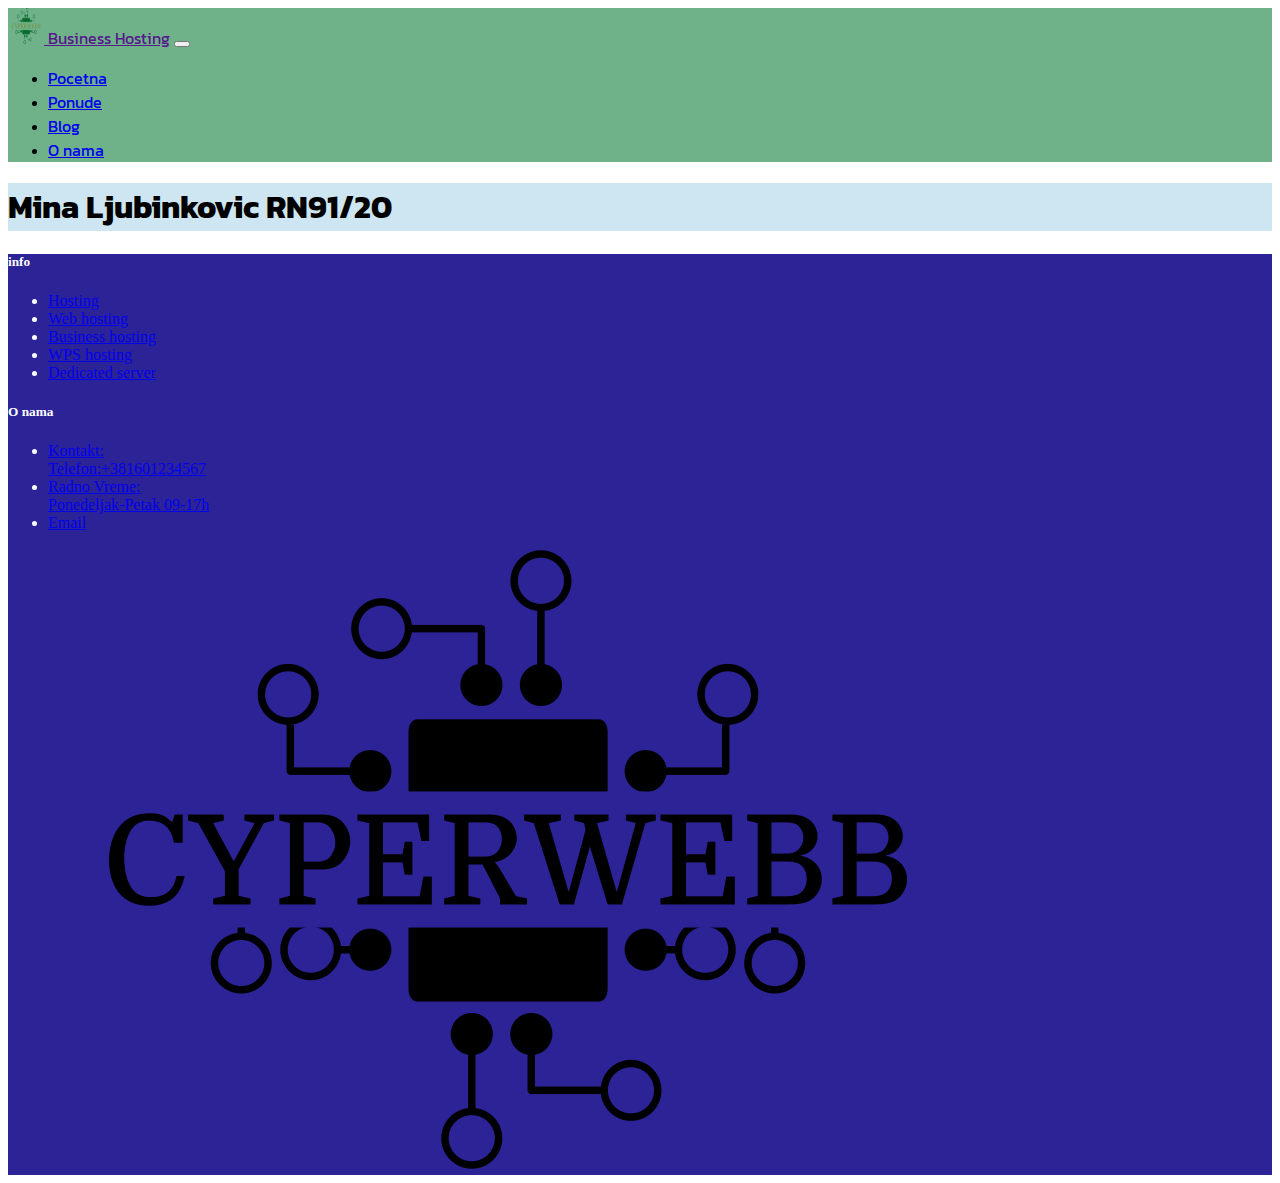
<file: index.html>
<!DOCTYPE html>
<html>
<head>
<meta charset="UTF-8">
<meta http-equiv="X-UA-Compatible" content="IE=edge">
<meta name="viewport" content="width=device-width, initial-scale=1.0">
<!--fonts-->
<link href='https://fonts.googleapis.com/css?family=Kanit' rel='stylesheet'>
<link href='https://fonts.googleapis.com/css?family=Roboto Mono' rel='stylesheet'>

<link href="https://cdn.jsdelivr.net/npm/bootstrap@5.0.2/dist/css/bootstrap.min.css" rel="stylesheet" integrity="sha384-EVSTQN3/azprG1Anm3QDgpJLIm9Nao0Yz1ztcQTwFspd3yD65VohhpuuCOmLASjC" crossorigin="anonymous">
<link rel="stylesheet" href="main.css">
<script src="https://cdn.jsdelivr.net/npm/bootstrap@5.0.2/dist/js/bootstrap.bundle.min.js" integrity="sha384-MrcW6ZMFYlzcLA8Nl+NtUVF0sA7MsXsP1UyJoMp4YLEuNSfAP+JcXn/tWtIaxVXM" crossorigin="anonymous"></script>
<title> Business Hosting</title>
</head>
<body>
  <nav class="navbar navbar-expand-lg navbar-light navbar-custom py-3">
    <div class="container">
        <a href="" class="navbar-brand naslov">
            <img src="cyperwebb-color.png" alt="..." height="36" width="36">
            Business Hosting</a>

        <button class="navbar-toggler" type="button" data-bs-toggle="collapse" data-bs-target="#navmenu">
            <span class="navbar-toggler-icon"></span>
        </button>

        <div class="collapse navbar-collapse" id="navmenu">
            <ul class="navbar-nav ms-auto">
                <li class="nav-item">
                    <a href="cyberwebb.html" class="nav-link naslov ">Pocetna</a>
                </li>
                <li class="nav-item">
                    <a href="#" class="nav-link naslov">Ponude</a>
                </li>
                <li class="nav-item">
                    <a href="#" class="nav-link naslov">Blog</a>
                </li>
                <li class="nav-item">
                    <a href="#" class="nav-link naslov">O nama</a>
                </li>
            </ul>
        </div>
    </div>
</nav>
<!--prvi deo-->
<section class="bg-custom text-dark p-5 text-center">
  <div class="container">
      <div class="d-sm-flex align-items-center justify-content-between">
          <div>
              <h1 class="text-dark naslov"> Mina Ljubinkovic RN91/20</h1>
              
          </div>
      </div>
  </div>
</section>


 <!-- footer -->
<section>
  <footer class="text-center text-lg-start mt-sm-0 footer-bg obican">
    <!-- Grid container -->
    <div class="container p-4">
      <!--Grid row-->
      <div class="row">
        <!--Grid column-->
        <div class="col-lg-3 col-md-6 mb-4 mb-lg-0">
          <h5 class="text-uppercase mb-4">info</h5>
  
          <ul class="list-unstyled mb-4">
            <li>
              <a href="#!" class="text-white-50">Hosting</a>
            </li>
            <li>
              <a href="#!" class="text-white-50">Web hosting </a>
            </li>
            <li>
              <a href="#!" class="text-white-50">Business hosting</a>
            </li>
            <li>
              <a href="#!" class="text-white-50">WPS hosting</a>
            </li>
            <li>
              <a href="#!" class="text-white-50">Dedicated server</a>
            </li>
            
          </ul>
        </div>
        <!--Grid column-->
  
        <!--Grid column-->
        <div class="col-lg-3 col-md-6 mb-4 mb-lg-0">
          <h5 class="text-uppercase mb-4">O nama</h5>
  
          <ul class="list-unstyled">
            <li>
              <a href="#!" class="text-white-50">Kontakt: <br>Telefon:+381601234567 </a>
            </li>
            <li>
              <a href="#!" class="text-white-50">Radno Vreme: <br> Ponedeljak-Petak  09-17h </a>
            </li>
            <li>
              <a href="#!" class="text-white-50">Email</a>
            </li>
        
          </ul>
        </div>
      
        <!--Grid column-->
  
        <!--Grid column-->
        <div class="col-lg-6 col-md-6 mb-4 mb-lg-0">
          
          <img class="img-fluid w-50 mx-5 d-none d-sm-block" src="cyperwebb-bw.png" alt="...">
         
          </div>
  
        <!--Grid column-->
      </div>
      <!--Grid row-->
    </div>
    <!-- Grid container -->
  
  </footer>
  </section>
</body>
</html>
</file>
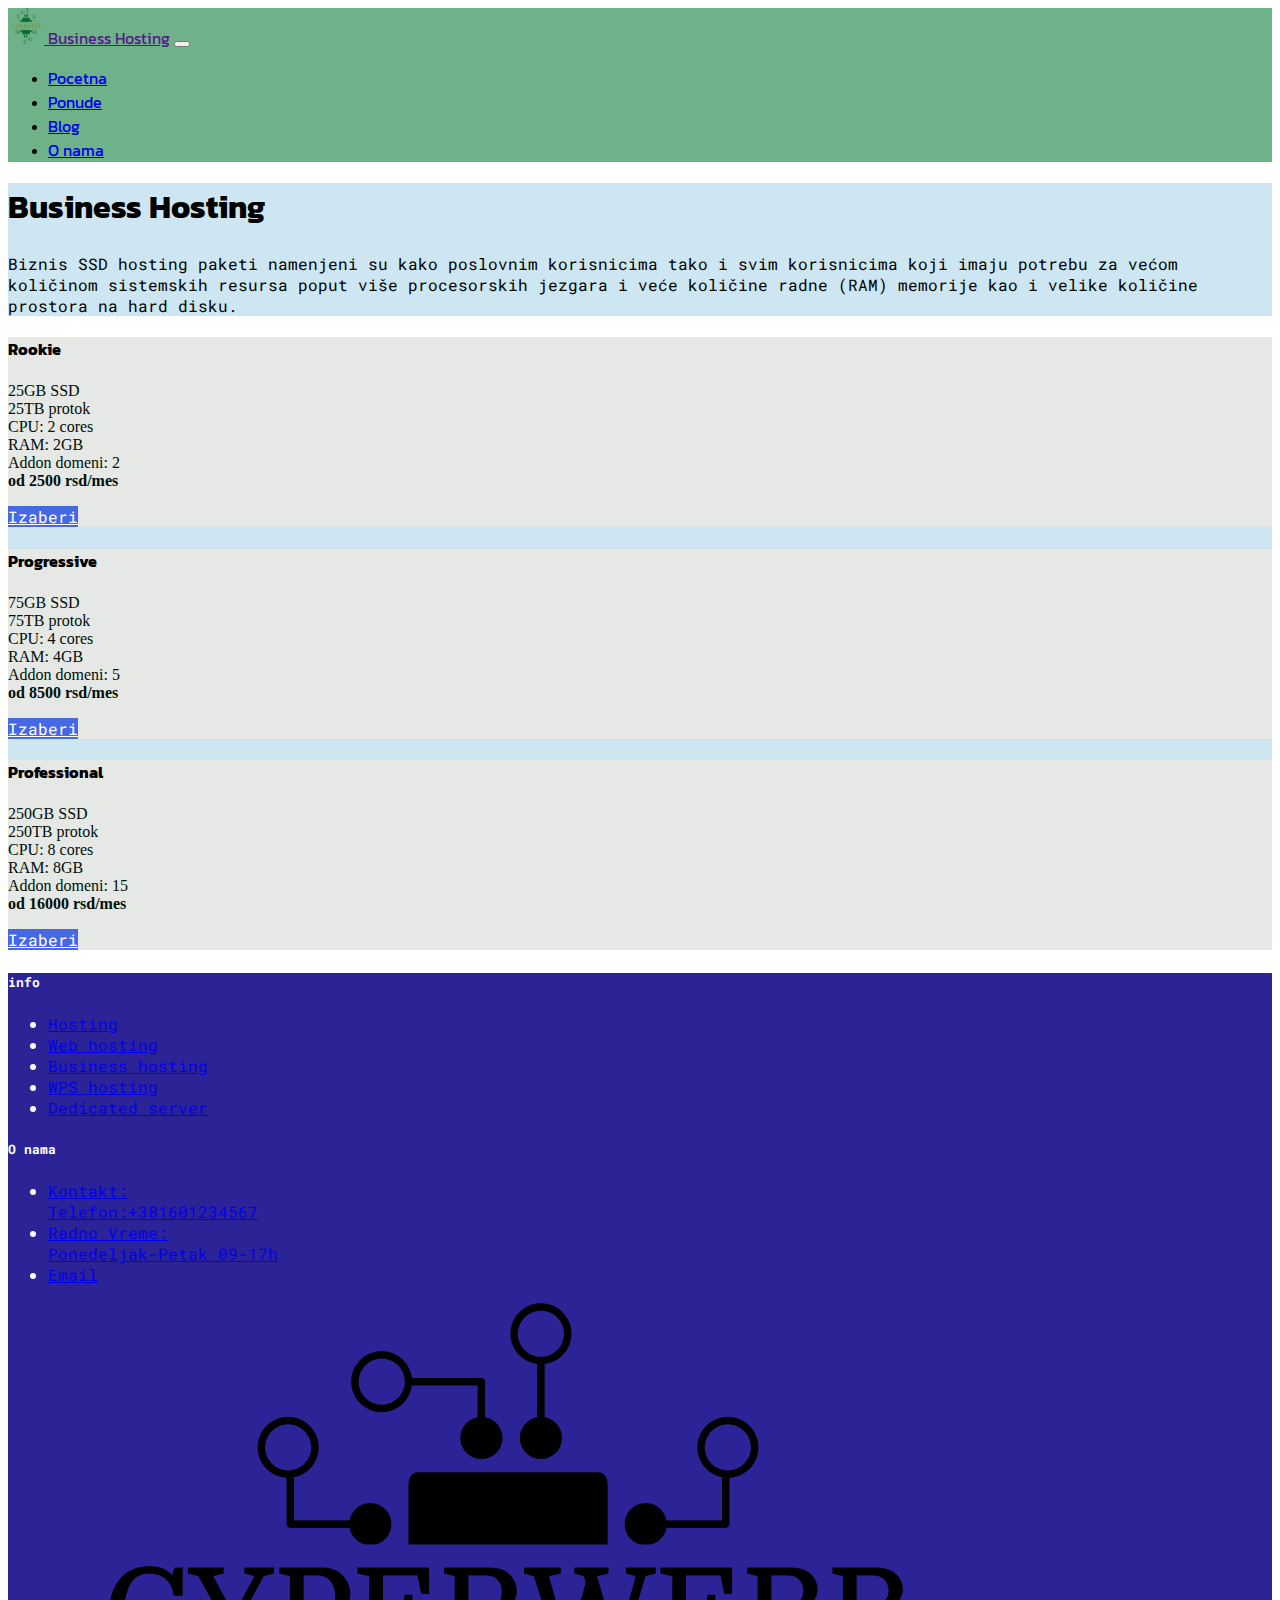
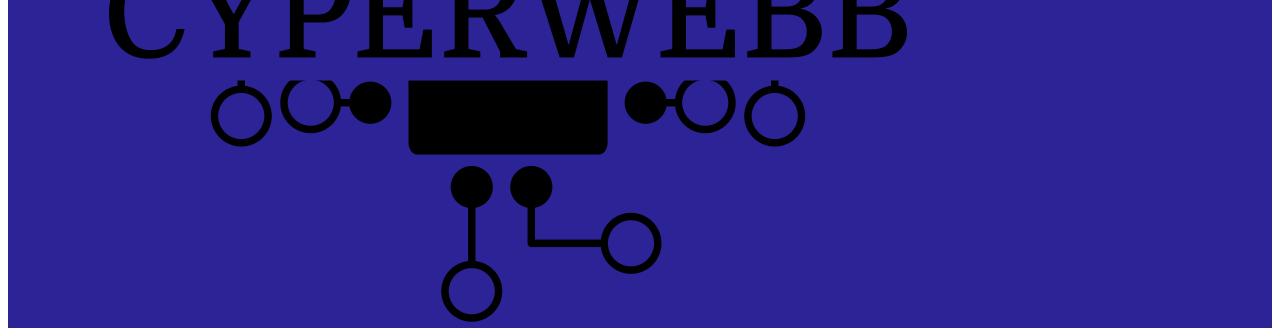
<file: Business.html>
<!DOCTYPE html>
<html>
<head>
<meta charset="UTF-8">
<meta http-equiv="X-UA-Compatible" content="IE=edge">
<meta name="viewport" content="width=device-width, initial-scale=1.0">
<!--fonts-->
<link href='https://fonts.googleapis.com/css?family=Kanit' rel='stylesheet'>
<link href='https://fonts.googleapis.com/css?family=Roboto Mono' rel='stylesheet'>

<link href="https://cdn.jsdelivr.net/npm/bootstrap@5.0.2/dist/css/bootstrap.min.css" rel="stylesheet" integrity="sha384-EVSTQN3/azprG1Anm3QDgpJLIm9Nao0Yz1ztcQTwFspd3yD65VohhpuuCOmLASjC" crossorigin="anonymous">
<link rel="stylesheet" href="main.css">
<script src="https://cdn.jsdelivr.net/npm/bootstrap@5.0.2/dist/js/bootstrap.bundle.min.js" integrity="sha384-MrcW6ZMFYlzcLA8Nl+NtUVF0sA7MsXsP1UyJoMp4YLEuNSfAP+JcXn/tWtIaxVXM" crossorigin="anonymous"></script>
<title> Business Hosting</title>
</head>
<body>
  <nav class="navbar navbar-expand-lg navbar-light navbar-custom py-3">
    <div class="container">
        <a href="" class="navbar-brand naslov">
            <img src="cyperwebb-color.png" alt="..." height="36" width="36">
            Business Hosting</a>

        <button class="navbar-toggler" type="button" data-bs-toggle="collapse" data-bs-target="#navmenu">
            <span class="navbar-toggler-icon"></span>
        </button>

        <div class="collapse navbar-collapse" id="navmenu">
            <ul class="navbar-nav ms-auto">
                <li class="nav-item">
                    <a href="cyberwebb.html" class="nav-link naslov ">Pocetna</a>
                </li>
                <li class="nav-item">
                    <a href="#" class="nav-link naslov">Ponude</a>
                </li>
                <li class="nav-item">
                    <a href="#" class="nav-link naslov">Blog</a>
                </li>
                <li class="nav-item">
                    <a href="#" class="nav-link naslov">O nama</a>
                </li>
            </ul>
        </div>
    </div>
</nav>
<!--prvi deo-->
<section class="bg-custom text-dark p-5 text-center">
  <div class="container">
      <div class="d-sm-flex align-items-center justify-content-between">
          <div>
              <h1 class="text-dark naslov">Business Hosting </h1>
              
              <p class="lead my-3 text-dark podnaslov">
                Biznis SSD hosting paketi namenjeni su kako poslovnim korisnicima tako i svim korisnicima koji imaju potrebu za većom količinom sistemskih resursa poput više procesorskih jezgara i veće količine radne (RAM) memorije kao i velike količine prostora na hard disku.              </p>
          </div>
      </div>
  </div>
</section>
<!--kartice-->
<section class="p-5 bg-custom">
  <div class="container d-none d-md-block">
      <div class="row text-center">
          <div class="col-md">
              <div class="card border-dark card-bg-all text-secondary-custom">
                  <h4 class="card-custom-bg naslov">Rookie</h4>
                  <div class="card-body text-center">
                      
                      <p class="card-text obican">
                         25GB SSD<br>
                         25TB protok<br>
                         CPU: 2 cores<br>
                         RAM: 2GB <br>
                         Addon domeni: 2
                         
                         <br>
                         <b>od 2500 rsd/mes</b>
                      </p>
                      <a href="#" class="btn btn-ponuda w-100 podnaslov">Izaberi</a>
                  </div>
              </div>
          </div>
          <div class="col-md">
              <div class="card border border-dark card-bg-all text-secondary-custom">
                  <h4 class="card-custom-bg border border-dark naslov">Progressive</h4>
                  <div class="card-body text-center">
                      
                      <p class="card-text obican">
                        75GB SSD<br>
                        75TB protok<br>
                        CPU: 4 cores<br>
                        RAM: 4GB <br>
                        Addon domeni: 5<br>
                        <b>od 8500 rsd/mes</b>
                  </p>
                      <a href="#" class="btn btn-ponuda w-100 podnaslov">Izaberi</a>
                  </div>
              </div>
          </div>
          <div class="col-md">
              <div class="card border-dark card-bg-all text-secondary-custom">
                  <h4 class="card-custom-bg naslov">Professional</h4>
                  <div class="card-body text-center">
                      
                      <p class="card-text obican">
                        250GB SSD<br>
                        250TB protok<br>
                        CPU: 8 cores<br>
                        RAM: 8GB<br>
                         Addon domeni: 15<br>
                        <b>od 16000 rsd/mes</b>

                          </p>
                      <a href="#" class="btn btn-ponuda w-100 podnaslov">Izaberi</a>
                  </div>
              </div>
          </div>
      </div>
  </div>

  

</section>

 <!-- footer -->
<section>
  <footer class="text-center text-lg-start mt-sm-0 footer-bg podnaslov">
    <!-- Grid container -->
    <div class="container p-4">
      <!--Grid row-->
      <div class="row">
        <!--Grid column-->
        <div class="col-lg-3 col-md-6 mb-4 mb-lg-0">
          <h5 class="text-uppercase mb-4">info</h5>
  
          <ul class="list-unstyled mb-4">
            <li>
              <a href="#!" class="text-white-50">Hosting</a>
            </li>
            <li>
              <a href="#!" class="text-white-50">Web hosting </a>
            </li>
            <li>
              <a href="#!" class="text-white-50">Business hosting</a>
            </li>
            <li>
              <a href="#!" class="text-white-50">WPS hosting</a>
            </li>
            <li>
              <a href="#!" class="text-white-50">Dedicated server</a>
            </li>
            
          </ul>
        </div>
        <!--Grid column-->
  
        <!--Grid column-->
        <div class="col-lg-3 col-md-6 mb-4 mb-lg-0">
          <h5 class="text-uppercase mb-4">O nama</h5>
  
          <ul class="list-unstyled">
            <li>
              <a href="#!" class="text-white-50">Kontakt: <br>Telefon:+381601234567 </a>
            </li>
            <li>
              <a href="#!" class="text-white-50">Radno Vreme: <br> Ponedeljak-Petak  09-17h </a>
            </li>
            <li>
              <a href="#!" class="text-white-50">Email</a>
            </li>
        
          </ul>
        </div>
      
        <!--Grid column-->
  
        <!--Grid column-->
        <div class="col-lg-6 col-md-6 mb-4 mb-lg-0">
          
          <img class="img-fluid w-50 mx-5 d-none d-sm-block" src="cyperwebb-bw.png" alt="...">
         
          </div>
  
        <!--Grid column-->
      </div>
      <!--Grid row-->
    </div>
    <!-- Grid container -->
  
  </footer>
  </section>
</body>
</html>
</file>
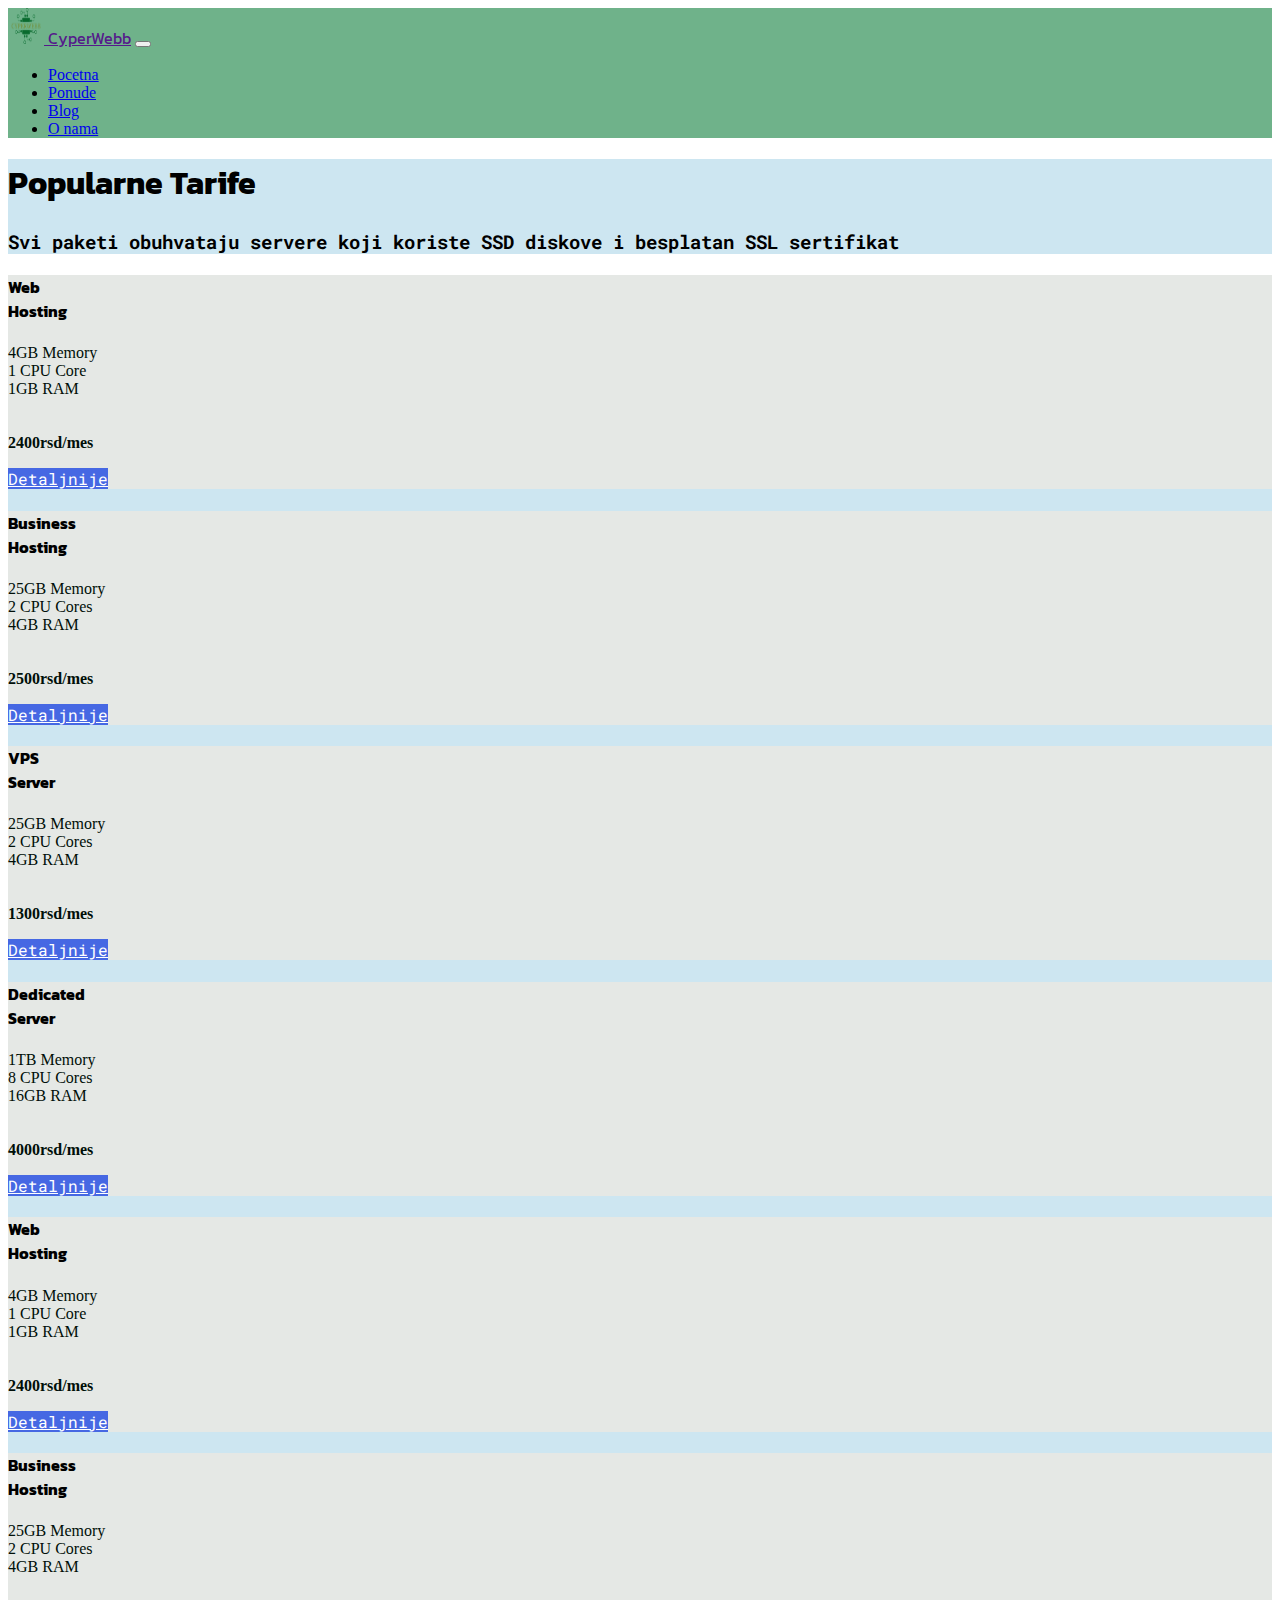
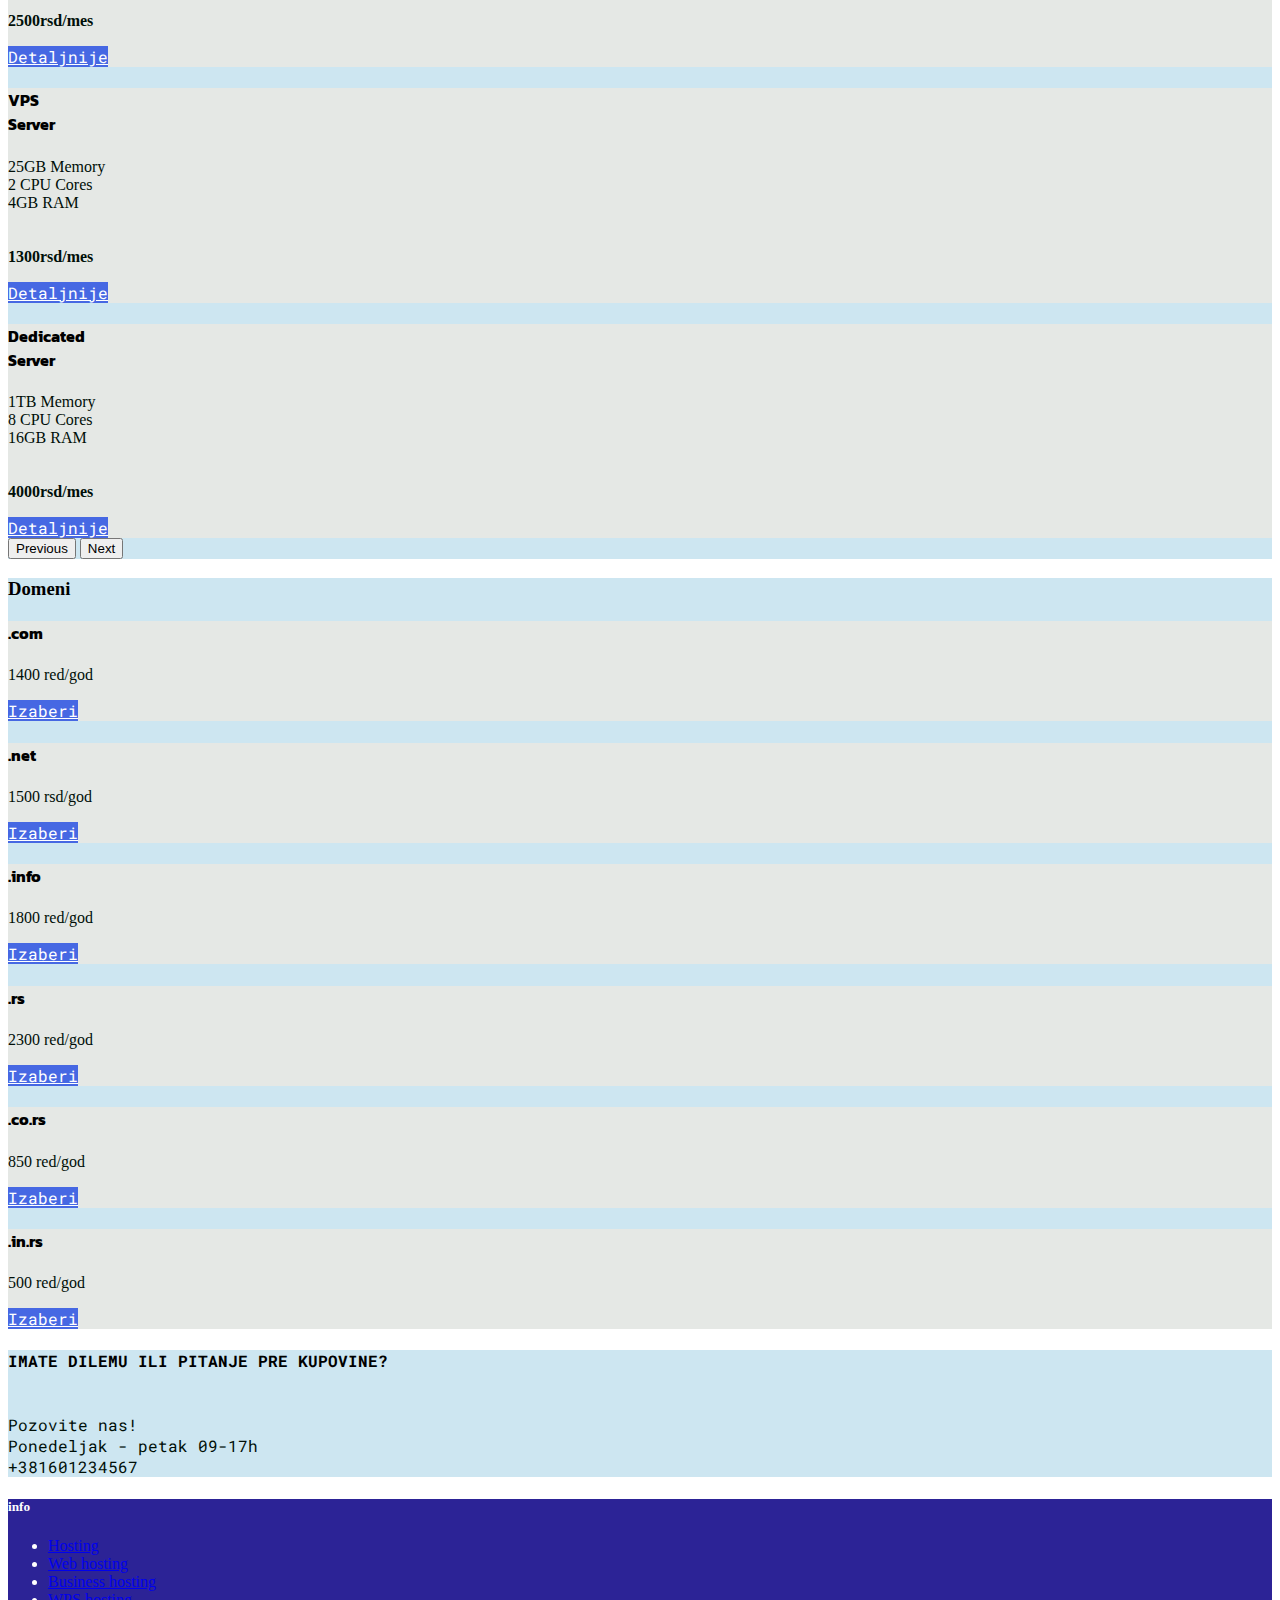
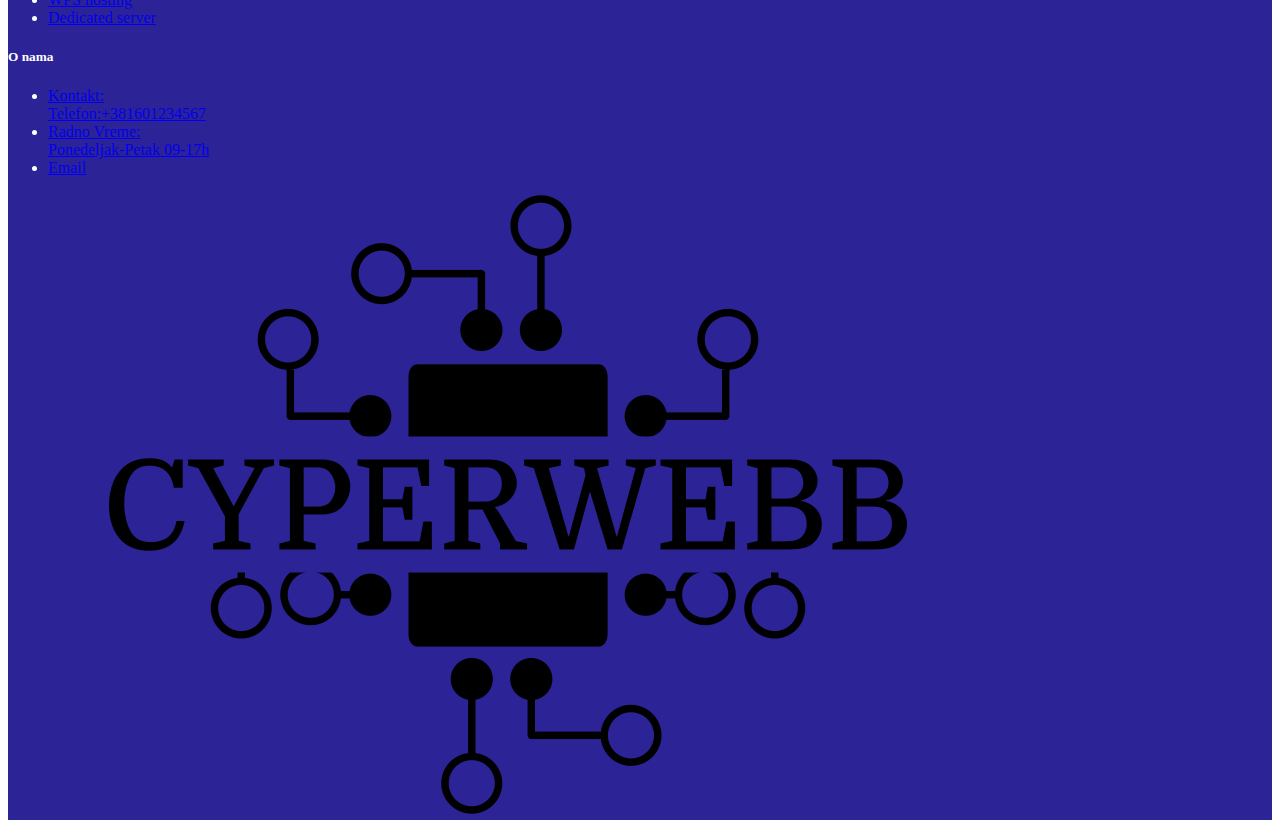
<file: cyberwebb.html>
<!DOCTYPE html>
<html>
<head>
<meta charset="UTF-8">
<meta http-equiv="X-UA-Compatible" content="IE=edge">
<meta name="viewport" content="width=device-width, initial-scale=1.0">
<!--fonts-->
<link href='https://fonts.googleapis.com/css?family=Kanit' rel='stylesheet'>
<link href='https://fonts.googleapis.com/css?family=Roboto Mono' rel='stylesheet'>


<link href="https://cdn.jsdelivr.net/npm/bootstrap@5.0.2/dist/css/bootstrap.min.css" rel="stylesheet" integrity="sha384-EVSTQN3/azprG1Anm3QDgpJLIm9Nao0Yz1ztcQTwFspd3yD65VohhpuuCOmLASjC" crossorigin="anonymous">
<link rel="stylesheet" href="main.css">
<script src="https://cdn.jsdelivr.net/npm/bootstrap@5.0.2/dist/js/bootstrap.bundle.min.js" integrity="sha384-MrcW6ZMFYlzcLA8Nl+NtUVF0sA7MsXsP1UyJoMp4YLEuNSfAP+JcXn/tWtIaxVXM" crossorigin="anonymous"></script>
<title> CyberWebb</title>
</head>
<body>
  <nav class="navbar navbar-expand-lg navbar-light navbar-custom py-3">
    <div class="container">
        <a href="" class="navbar-brand naslov">
            <img src="cyperwebb-color.png" alt="..." height="36" width="36">
            CyperWebb</a>

        <button class="navbar-toggler" type="button" data-bs-toggle="collapse" data-bs-target="#navmenu">
            <span class="navbar-toggler-icon"></span>
        </button>

        <div class="collapse navbar-collapse" id="navmenu">
            <ul class="navbar-nav ms-auto">
                <li class="nav-item">
                    <a href="#" class="nav-link active">Pocetna</a>
                </li>
                <li class="nav-item">
                    <a href="#" class="nav-link">Ponude</a>
                </li>
                <li class="nav-item">
                    <a href="#" class="nav-link">Blog</a>
                </li>
                <li class="nav-item">
                    <a href="#" class="nav-link" >O nama</a>
                </li>
            </ul>
        </div>
    </div>
</nav>
<!--prvi deo-->
<section class="bg-custom text-dark p-5 text-center">
  <div class="container">
      <div class="d-sm-flex align-items-center justify-content-between">
          <div>
              <h1 class="text-dark naslov">Popularne Tarife </h1>
              <h3 class="text-dark podnaslov" >Svi paketi obuhvataju servere koji koriste SSD diskove i besplatan SSL sertifikat</h3>
             
          </div>
      </div>
  </div>
</section>
<!--kartice-->
<section class="p-5 bg-custom">
  <div class="container d-none d-md-block">
      <div class="row text-center">
          <div class="col-md">
              <div class="card border-dark card-bg-all text-secondary-custom">
                  <h4 class="card-custom-bg naslov">Web<br>Hosting</h4>
                  <div class="card-body text-center">
                      
                      <p class="card-text obican">
                          4GB Memory<br>1 CPU Core<br>1GB RAM<br><br><br><b>2400rsd/mes</b>
                      </p>
                      <a href="#" class="btn btn-ponuda w-100 podnaslov">Detaljnije</a>
                  </div>
              </div>
          </div>
          <div class="col-md">
              <div class="card border border-dark card-bg-all text-secondary-custom">
                  <h4 class="card-custom-bg border border-dark naslov">Business<br>Hosting</h4>
                  <div class="card-body text-center obican">
                      
                      <p class="card-text">
                          25GB Memory<br>
                          2 CPU Cores<br>
                          4GB RAM<br><br><br><b>2500rsd/mes</b>
                      </p>
                      <a href="Business.html" class="btn btn-ponuda w-100 podnaslov">Detaljnije</a>
                  </div>
              </div>
          </div>
          <div class="col-md">
              <div class="card border-dark card-bg-all text-secondary-custom">
                  <h4 class="card-custom-bg naslov">VPS<br>Server</h4>
                  <div class="card-body text-center obican">
                      
                      <p class="card-text">
                          25GB Memory<br>
                          2 CPU Cores<br>
                          4GB RAM<br><br><br><b>1300rsd/mes</b>
                      </p>
                      <a href="#" class="btn btn-ponuda w-100 podnaslov">Detaljnije</a>
                  </div>
              </div>
          </div>
          <div class="col-md">
              <div class="card border-dark card-bg-all text-secondary-custom">
                  <h4 class="card-custom-bg naslov">Dedicated<br>Server</h4>
                  <div class="card-body text-center obican">
                      
                      <p class="card-text">
                          1TB Memory<br>
                          8 CPU Cores<br>
                          16GB RAM<br><br><br><b>4000rsd/mes</b>
                      </p>
                      <a href="#" class="btn btn-ponuda w-100 podnaslov">Detaljnije</a>
                  </div>
              </div>
          </div>
      </div>
  </div>

  <div class="container d-block d-sm-none">
      <div id="carouselExampleControls" class="carousel slide" data-bs-ride="carousel">
          <div class="carousel-inner">
            <div class="carousel-item active">
              <div class="card border-dark card-bg-all text-secondary-custom">
                  <h4 class="card-custom-bg text-center naslov">Web<br>Hosting</h4>
                  <div class="card-body text-center obican">
                      
                      <p class="card-text">
                          4GB Memory<br>1 CPU Core<br>1GB RAM<br><br><br><b>2400rsd/mes</b>
                      </p>
                      <a href="#" class="btn btn-ponuda w-100 podnaslov">Detaljnije</a>
                  </div>
              </div>
            </div>
            <div class="carousel-item">
              <div class="card border border-dark card-bg-all text-secondary-custom">
                  <h4 class="card-custom-bg border border-dark text-center naslov">Business<br>Hosting</h4>
                  <div class="card-body text-center obican">
                      
                      <p class="card-text">
                          25GB Memory<br>
                          2 CPU Cores<br>
                          4GB RAM<br><br><br><b>2500rsd/mes</b>
                      </p>
                      <a href="#" class="btn btn-ponuda w-100 podnaslov">Detaljnije</a>
                  </div>
              </div>
            </div>
            <div class="carousel-item">
              <div class="card border-dark card-bg-all text-secondary-custom">
                  <h4 class="card-custom-bg text-center naslov">VPS<br>Server</h4>
                  <div class="card-body text-center obican">
                      
                      <p class="card-text">
                          25GB Memory<br>
                          2 CPU Cores<br>
                          4GB RAM<br><br><br><b>1300rsd/mes</b>
                      </p>
                      <a href="#" class="btn btn-ponuda w-100 podnaslov">Detaljnije</a>
                  </div>
              </div>
            </div>
            <div class="carousel-item">
              <div class="card border-dark card-bg-all text-secondary-custom">
                  <h4 class="card-custom-bg text-center naslov">Dedicated<br>Server</h4>
                  <div class="card-body text-center obican">
                      
                      <p class="card-text">
                          1TB Memory<br>
                          8 CPU Cores<br>
                          16GB RAM<br><br><br><b>4000rsd/mes</b>
                      </p>
                      <a href="#" class="btn btn-ponuda w-100 podnaslov">Detaljnije</a>
                  </div>
              </div>
            </div>
          </div>
          <button class="carousel-control-prev" type="button" data-bs-target="#carouselExampleControls" data-bs-slide="prev">
            <span class="carousel-control-prev-icon" aria-hidden="true"></span>
            <span class="visually-hidden">Previous</span>
          </button>
          <button class="carousel-control-next" type="button" data-bs-target="#carouselExampleControls" data-bs-slide="next">
            <span class="carousel-control-next-icon" aria-hidden="true"></span>
            <span class="visually-hidden">Next</span>
          </button>
        </div>
  </div>
 
</section>

<!--domen-->
<section class="p-5 bg-custom">
    <div class="container d-none d-md-block">
        <h3>Domeni</h3>
        <div class="row text-center">
            <div class="col-md">
                <div class="card border-dark card-bg-all text-secondary-custom">
                    <h4 class="card-custom-bg naslov">.com</h4>
                    <div class="card-body text-center">
                        
                        <p class="card-text obican">
                          1400 red/god </p>
                        <a href=“#” class="btn btn-ponuda w-100 podnaslov">Izaberi</a>
                    </div>
                </div>
            </div>
            <div class="col-md">
                <div class="card border border-dark card-bg-all text-secondary-custom">
                    <h4 class="card-custom-bg border border-dark naslov">.net</h4>
                    <div class="card-body text-center obican">
                        
                        <p> 1500 rsd/god  </p>
                        <a href="#" class="btn btn-ponuda w-100 podnaslov">Izaberi</a>
                    </div>
                </div>
            </div>
            <div class="col-md">
                <div class="card border-dark card-bg-all text-secondary-custom">
                    <h4 class="card-custom-bg naslov">.info</h4>
                    <div class="card-body text-center obican">
                        
                        <p class="card-text">
                            1800 red/god
                        </p>
                        <a href="#" class="btn btn-ponuda w-100 podnaslov">Izaberi</a>
                    </div>
                </div>
            </div>
            <div class="col-md">
                <div class="card border-dark card-bg-all text-secondary-custom">
                    <h4 class="card-custom-bg naslov">.rs</h4>
                    <div class="card-body text-center obican">
                        
                        <p class="card-text">
                           2300 red/god
                        </p>
                        <a href="#" class="btn btn-ponuda w-100 podnaslov">Izaberi</a>
                    </div>
                </div>
            </div>
   <div class="col-md">
                <div class="card border-dark card-bg-all text-secondary-custom">
                    <h4 class="card-custom-bg naslov">.co.rs</h4>
                    <div class="card-body text-center obican">
                        
                        <p class="card-text">
                           850 red/god
                        </p>
                        <a href="#" class="btn btn-ponuda w-100 podnaslov">Izaberi</a>
                    </div>
                </div>
            </div>
   <div class="col-md">
                <div class="card border-dark card-bg-all text-secondary-custom">
                    <h4 class="card-custom-bg naslov">.in.rs</h4>
                    <div class="card-body text-center obican">
                        
                        <p class="card-text">
                           500 red/god
                        </p>
                        <a href="#" class="btn btn-ponuda w-100 podnaslov">Izaberi</a>
                    </div>
                </div>
            </div>
        </div>
    </div>
    </section>


<!--sekcija kontaktirajte nas -->
<section class="bg-custom text-dark mb-sm-0 text-center text-sm-start">
  <div class="container">
      <div class="d-sm-flex align-items-center justify-content-between podnaslov">
          <div>
            <h4>IMATE DILEMU ILI PITANJE PRE KUPOVINE?</h4>
              <p class="lead my-3 text-secondary-custom obican">
              <br>  Pozovite nas!
               <br> Ponedeljak - petak 09-17h
               <br> +381601234567
                  </p>
          </div>
      </div>
  </div>
</section>




<!-- footer -->
<section>
<footer class="text-center text-lg-start mt-sm-0 footer-bg obican">
  <!-- Grid container -->
  <div class="container p-4">
    <!--Grid row-->
    <div class="row">
      <!--Grid column-->
      <div class="col-lg-3 col-md-6 mb-4 mb-lg-0">
        <h5 class="text-uppercase mb-4">info</h5>

        <ul class="list-unstyled mb-4">
          <li>
            <a href="#!" class="text-white-50">Hosting</a>
          </li>
          <li>
            <a href="#!" class="text-white-50">Web hosting </a>
          </li>
          <li>
            <a href="#!" class="text-white-50">Business hosting</a>
          </li>
          <li>
            <a href="#!" class="text-white-50">WPS hosting</a>
          </li>
          <li>
            <a href="#!" class="text-white-50">Dedicated server</a>
          </li>
          
        </ul>
      </div>
      <!--Grid column-->

      <!--Grid column-->
      <div class="col-lg-3 col-md-6 mb-4 mb-lg-0">
        <h5 class="text-uppercase mb-4">O nama</h5>

        <ul class="list-unstyled">
          <li>
            <a href="#!" class="text-white-50">Kontakt: <br>Telefon:+381601234567 </a>
          </li>
          <li>
            <a href="#!" class="text-white-50">Radno Vreme: <br> Ponedeljak-Petak 09-17h </a>
          </li>
          <li>
            <a href="#!" class="text-white-50">Email</a>
          </li>
      
        </ul>
      </div>
    
      <!--Grid column-->

      <!--Grid column-->
      <div class="col-lg-6 col-md-6 mb-4 mb-lg-0">
        
        <img class="img-fluid w-50 mx-5 d-none d-sm-block" src="cyperwebb-bw.png" alt="...">
       
        </div>

      <!--Grid column-->
    </div>
    <!--Grid row-->
  </div>
  <!-- Grid container -->

</footer>
</section>
</body>
</html>
</file>
<file: main.css>
.navbar-custom{
    background-color: #6FB28A;
}
.bg-custom{
    background-color: #CDE6F1;
}
.text-custom{
    color: #000000;
}
.text-secondary-custom{
    color: #000F08;
}
.card-custom-bg{
    border: #FFFF;
    background-color: 808D8E;
    color: black;
}
.card-bg-all{
    background-color: #E5E8E5;
}
.btn-ponuda{
    background-color: #4668E3;
    color: white;
}
.footer-bg{
    background-color: #2C2396;
    color: white;
}

.info-text{
    font-size: 10px;
}
.naslov{
    font-family: 'Kanit';
   
}
.podnaslov{
    font-family: 'Roboto Mono';
    
}
</file>
